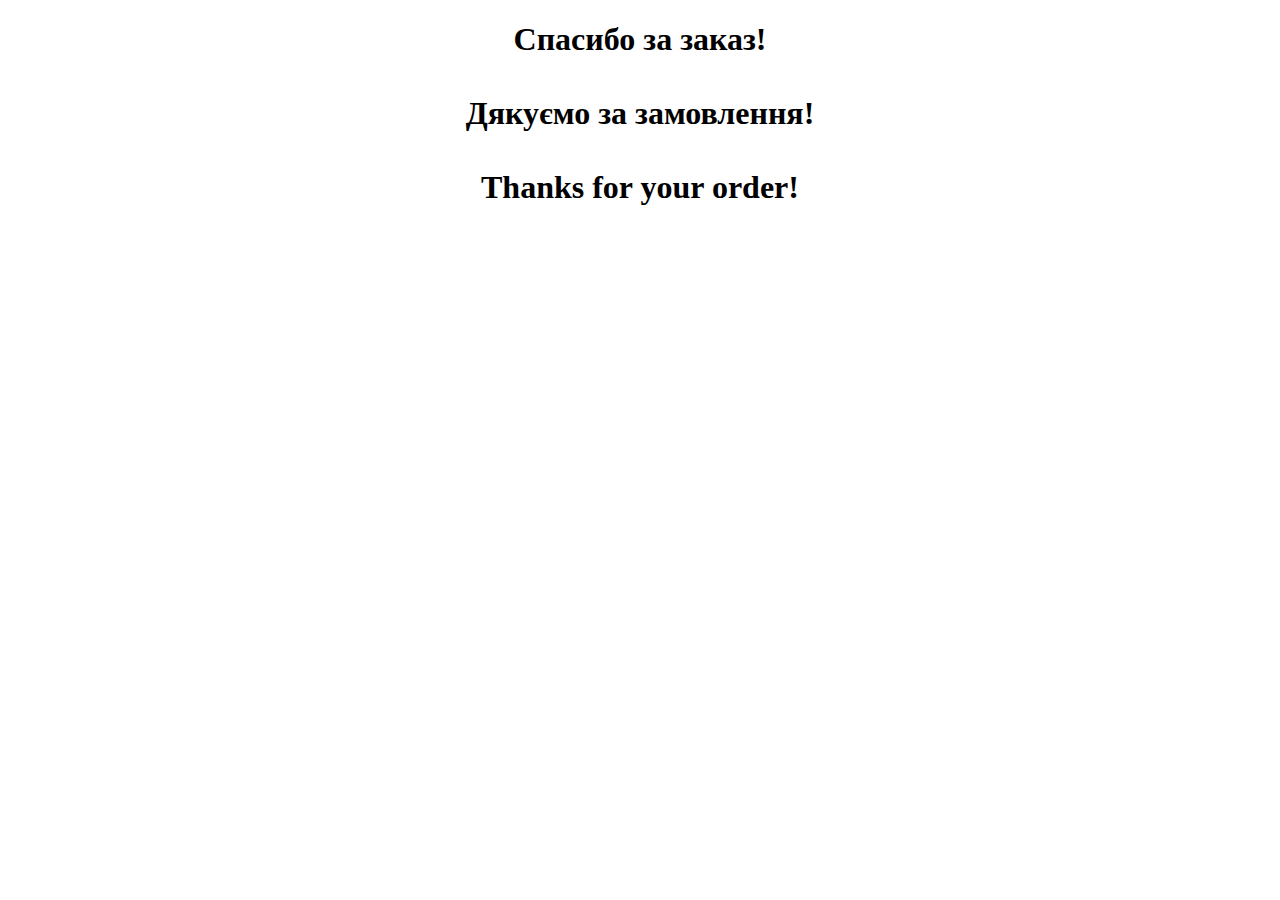
<file: index4.html>
<!DOCTYPE html>
<html>
  <head>
    <meta charset="utf-8">
    <title>OnLine Taxi</title>
    <link rel="shortcut icon" href="images/Без имени-2.png" type="image/x-icon">
  </head>
<body>
    <h1 style="position: relative; text-align: center;"> Спасибо за заказ! <br> <br>
    Дякуємо за замовлення!<br> <br>
    Thanks for your order!</h1>
    </body>
    </html>
</file>
